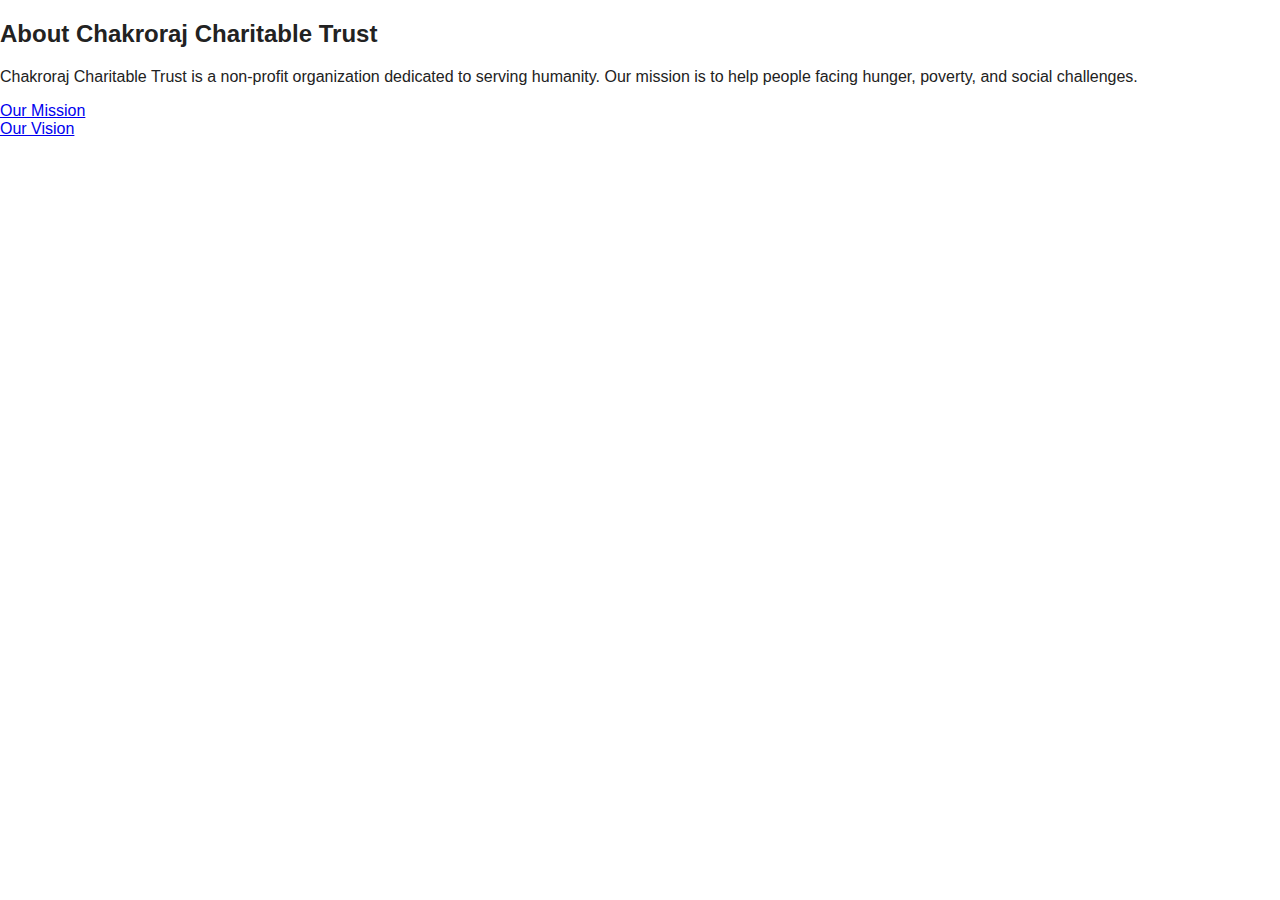
<file: about.html>
<!DOCTYPE html>
<html>
<head>
  <title>About Us – Chakroraj Charitable Trust</title>
  <link rel="stylesheet" href="css/style.css">
</head>
<body>

<h2>About Chakroraj Charitable Trust</h2>
<p>
Chakroraj Charitable Trust is a non-profit organization dedicated
to serving humanity. Our mission is to help people facing hunger,
poverty, and social challenges.
</p>

<a href="mission.html">Our Mission</a><br>
<a href="vision.html">Our Vision</a>

</body>
</html>
</file>
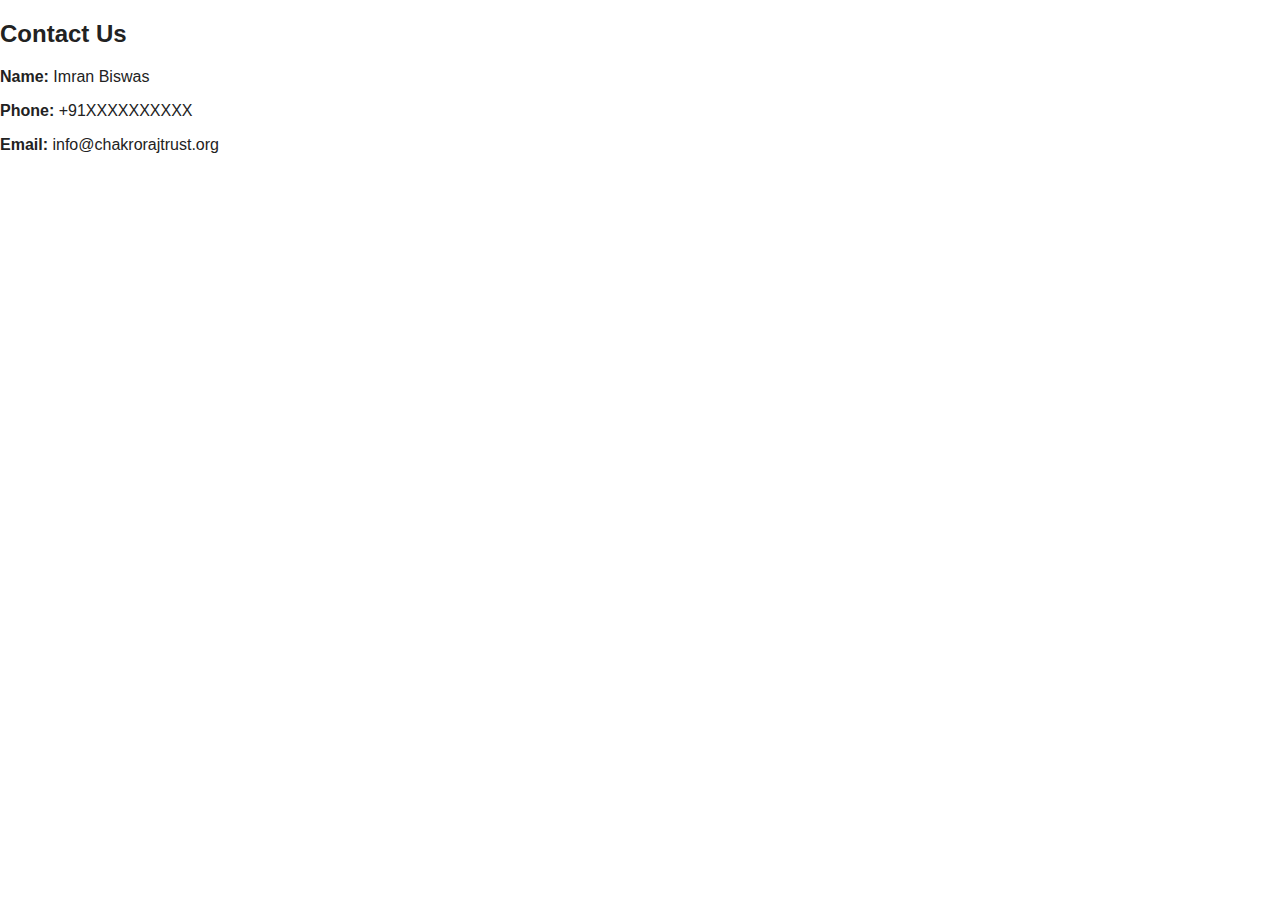
<file: contact.html>
<!DOCTYPE html>
<html>
<head>
  <title>Contact Us</title>
  <link rel="stylesheet" href="css/style.css">
</head>
<body>

<h2>Contact Us</h2>
<p><strong>Name:</strong> Imran Biswas</p>
<p><strong>Phone:</strong> +91XXXXXXXXXX</p>
<p><strong>Email:</strong> info@chakrorajtrust.org</p>

</body>
</html>
</file>
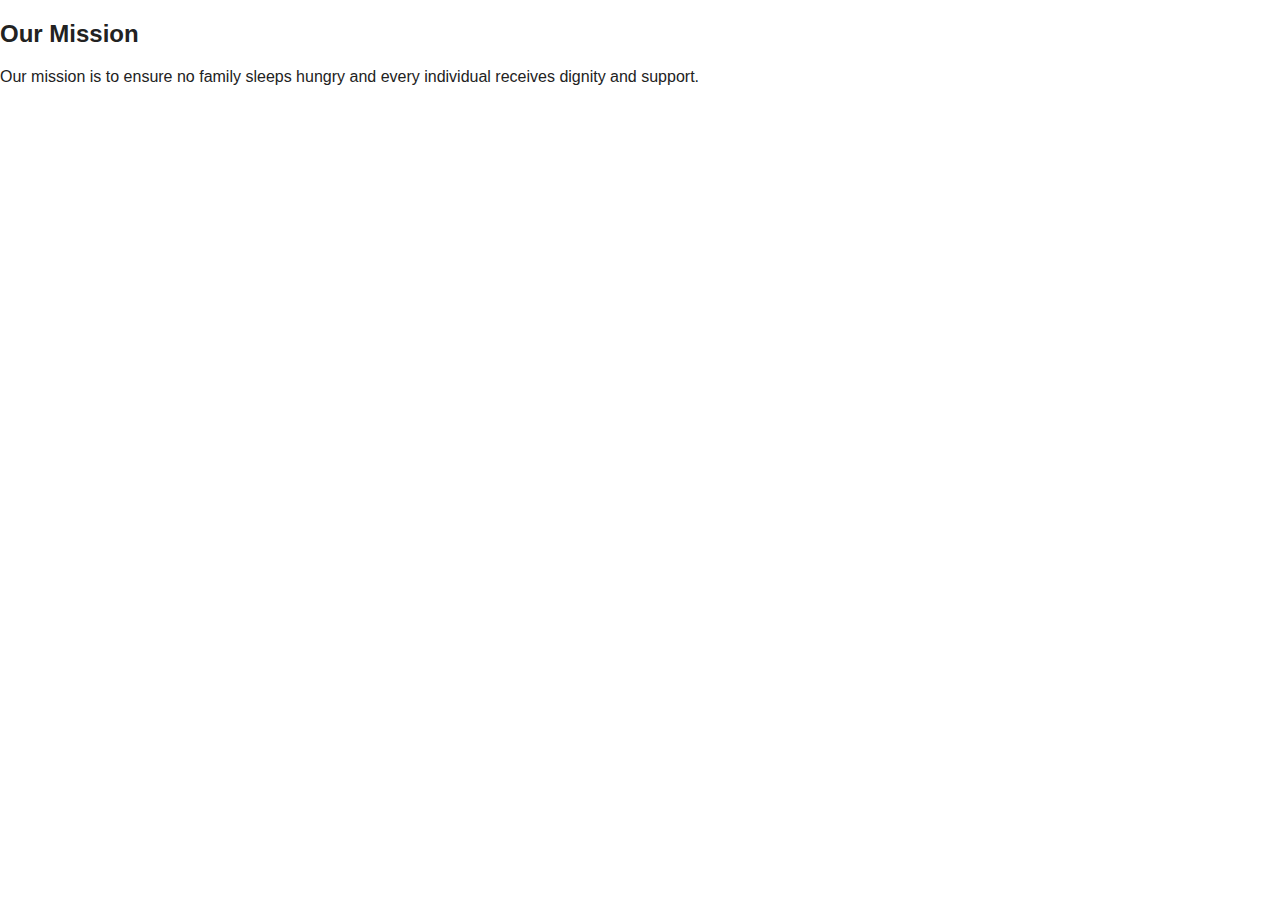
<file: mission.html>
<!DOCTYPE html>
<html>
<head>
  <title>Our Mission</title>
  <link rel="stylesheet" href="css/style.css">
</head>
<body>
<h2>Our Mission</h2>
<p>
Our mission is to ensure no family sleeps hungry
and every individual receives dignity and support.
</p>
</body>
</html>
</file>
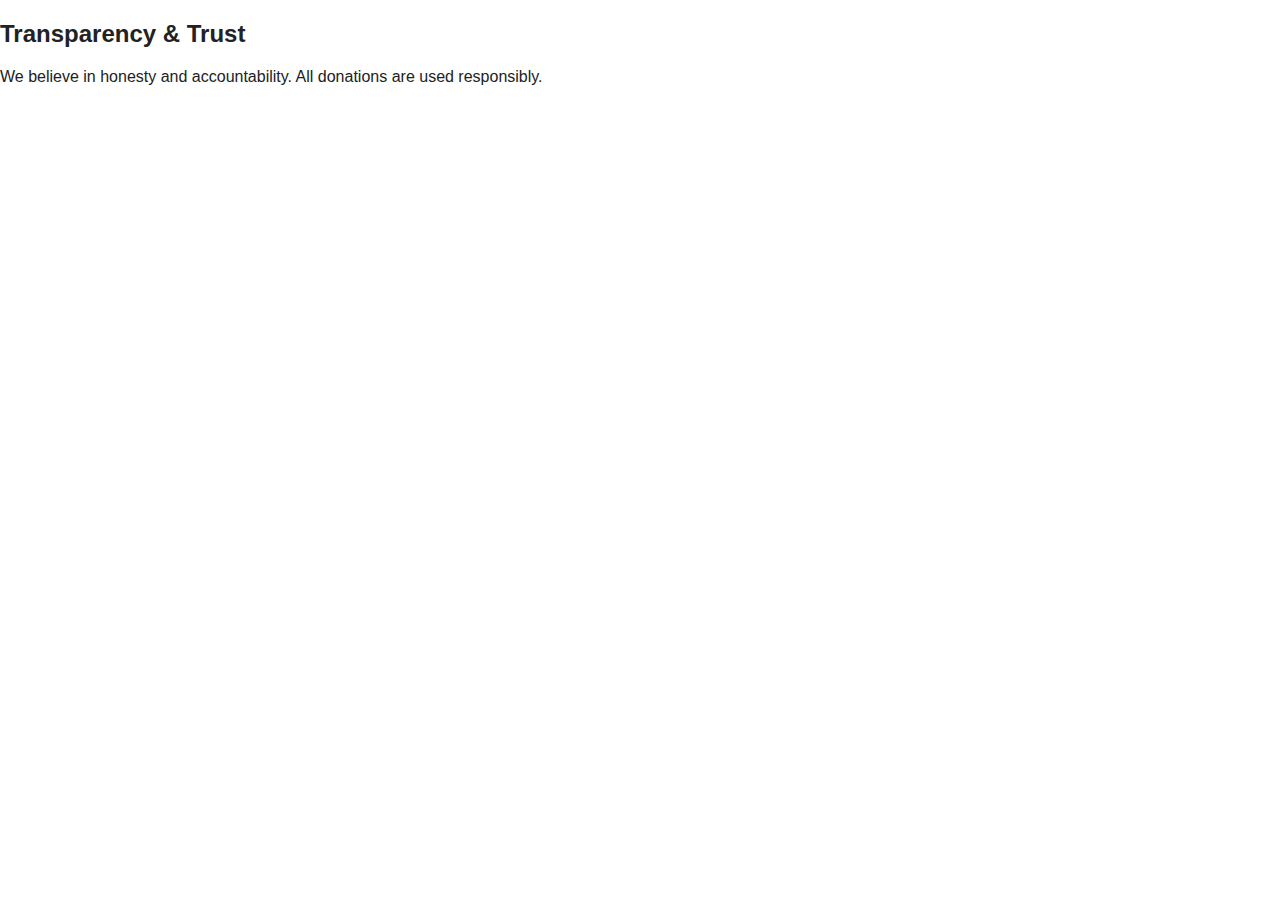
<file: transparency.html>
<!DOCTYPE html>
<html>
<head>
  <title>Transparency</title>
  <link rel="stylesheet" href="css/style.css">
</head>
<body>
<h2>Transparency & Trust</h2>
<p>
We believe in honesty and accountability.
All donations are used responsibly.
</p>
</body>
</html>
</file>
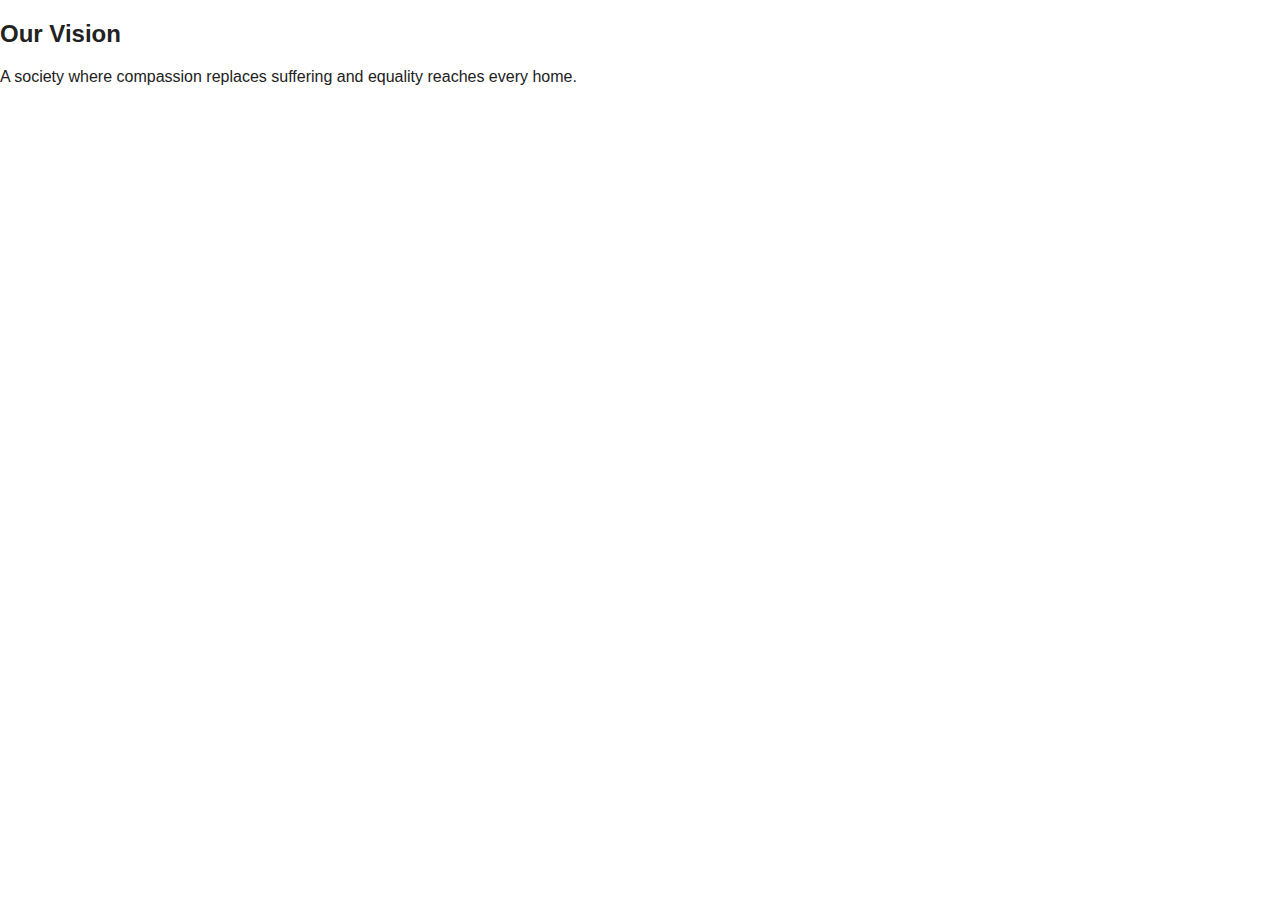
<file: vision.html>
<!DOCTYPE html>
<html>
<head>
  <title>Our Vision</title>
  <link rel="stylesheet" href="css/style.css">
</head>
<body>
<h2>Our Vision</h2>
<p>
A society where compassion replaces suffering
and equality reaches every home.
</p>
</body>
</html>
</file>
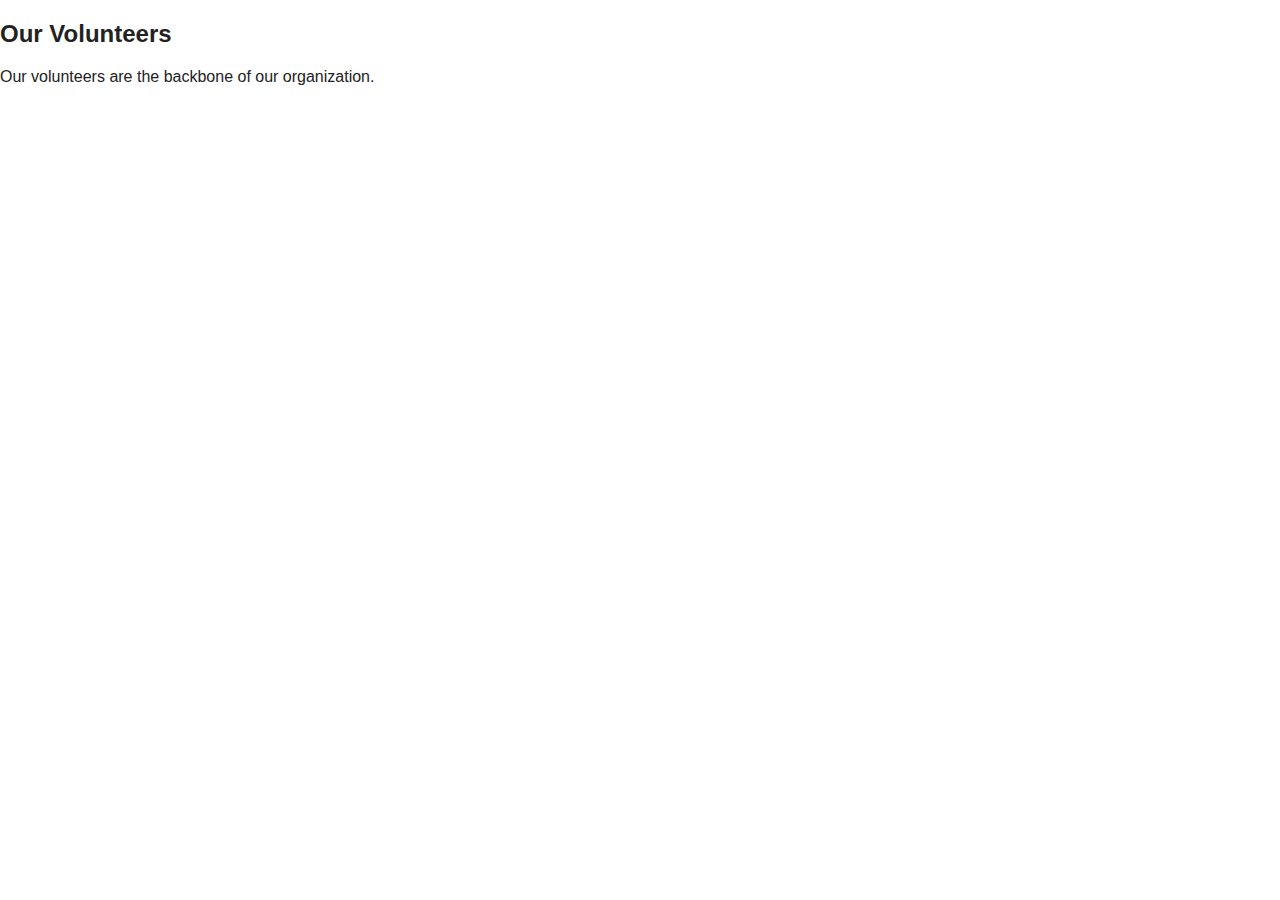
<file: volunteers.html>
<!DOCTYPE html>
<html>
<head>
  <title>Volunteers</title>
  <link rel="stylesheet" href="css/style.css">
</head>
<body>
<h2>Our Volunteers</h2>
<p>
Our volunteers are the backbone of our organization.
</p>
</body>
</html>
</file>
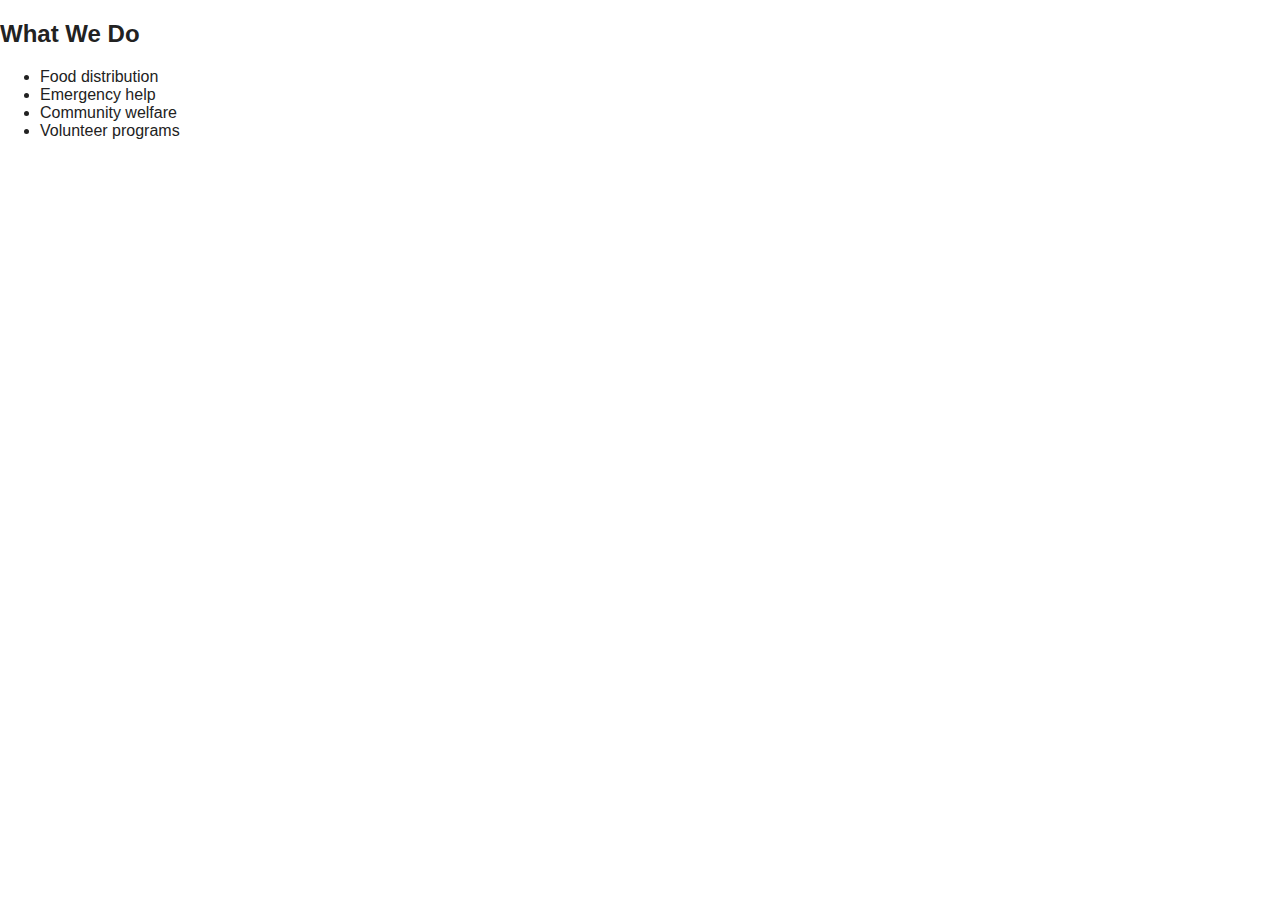
<file: work.html>
<!DOCTYPE html>
<html>
<head>
  <title>Our Work</title>
  <link rel="stylesheet" href="css/style.css">
</head>
<body>
<h2>What We Do</h2>
<ul>
  <li>Food distribution</li>
  <li>Emergency help</li>
  <li>Community welfare</li>
  <li>Volunteer programs</li>
</ul>
</body>
</html>
</file>
<file: css/style.css>
body {
  font-family: Arial, sans-serif;
  margin: 0;
  background: white;
  color: #222;
}

header {
  border-bottom: 1px solid #ddd;
  padding: 10px 20px;
}

.nav {
  display: flex;
  justify-content: space-between;
  align-items: center;
}

.logo {
  display: flex;
  gap: 10px;
  align-items: center;
}

.logo img {
  height: 50px;
}

nav a {
  margin-left: 20px;
  text-decoration: none;
  color: black;
  font-weight: bold;
}

.hero {
  text-align: center;
  padding: 60px 20px;
}

.btn {
  display: inline-block;
  background: black;
  color: white;
  padding: 12px 20px;
  text-decoration: none;
  margin-top: 15px;
}

.work {
  padding: 40px 20px;
}

.cards {
  display: flex;
  gap: 20px;
}

.card {
  width: 50%;
}

footer {
  padding: 20px;
  text-align: center;
  border-top: 1px solid #ddd;
}
</file>
